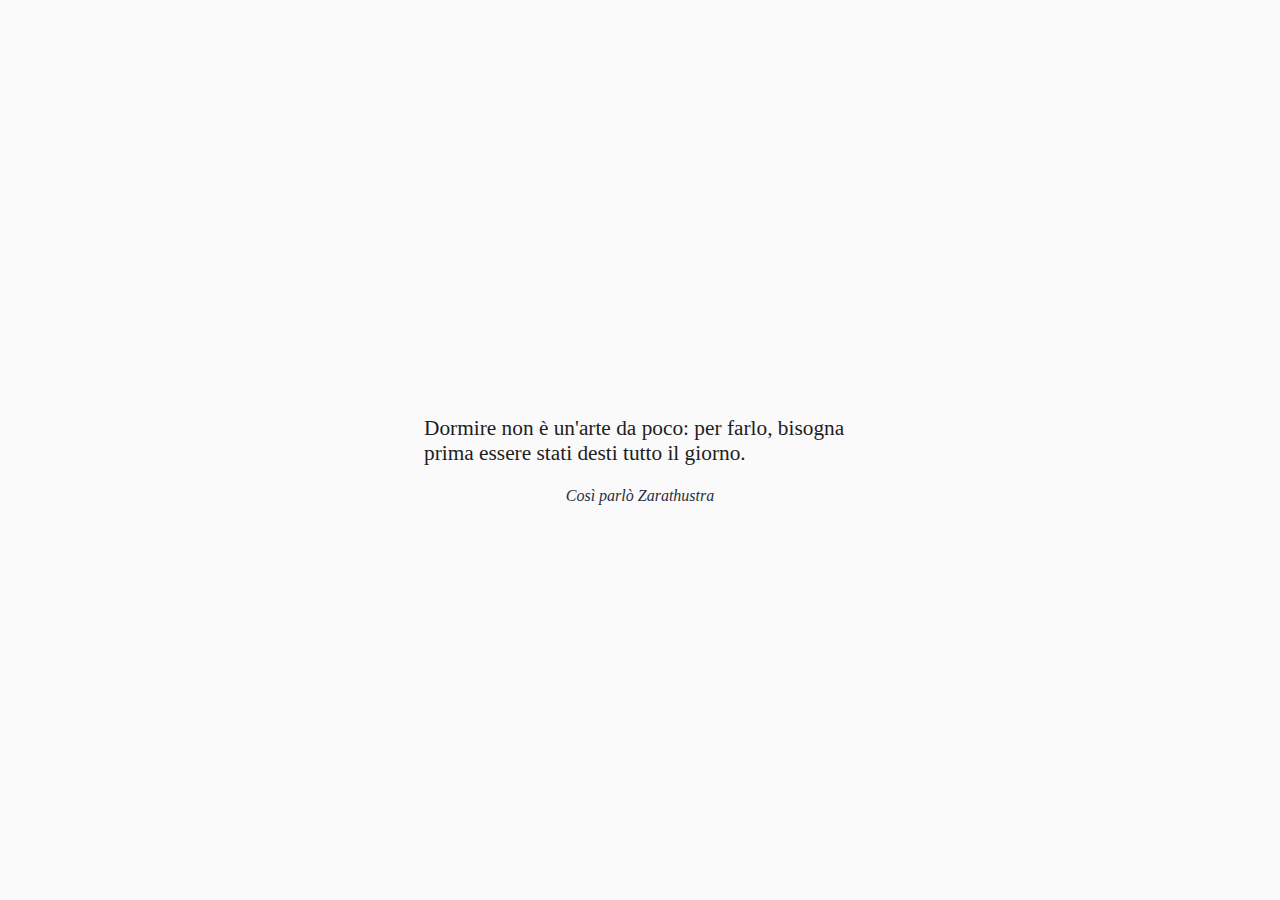
<file: src/index.html>
<!DOCTYPE html>
<html style="height: 100%; width: 100%;">

<head>
  <meta charset="utf-8">
  <meta name="viewport" content="width=device-width">
  <link rel="shortcut icon" type="image/x-icon" href="home.svg" />
  <title>New tab</title>
  <style>
    @media (prefers-color-scheme: dark) {
      :root {
        --bg: #242424;
        --text: #fafafa;
        --source: #ebb;
      }
    }

    @media (prefers-color-scheme: light) {
      :root {
        --bg: #fafafa;
        --text: #1e1e1e;
        --source: #1f3140;
      }
    }

    @media (max-width: 700px) {
      body {
        width: 90% !important;
      }
    }

    @media (max-width: 1000px) {
      body {
        width: 70% !important;
      }
    }
  </style>
  <script src="quotes.js" defer></script>
</head>

<body style="
    font-family: serif;
    background: var(--bg);
    width: 40%;
    height: 100vh;
    margin: auto;
    display: flex;
    flex-direction: column;
    justify-content: center;
    align-items: center;">
  <blockquote id="text" style="font-size: 16pt; color: var(--text);"></blockquote>
  <cite style="color: var(--source);" id="source"></cite>
</body>

</html>
</file>
